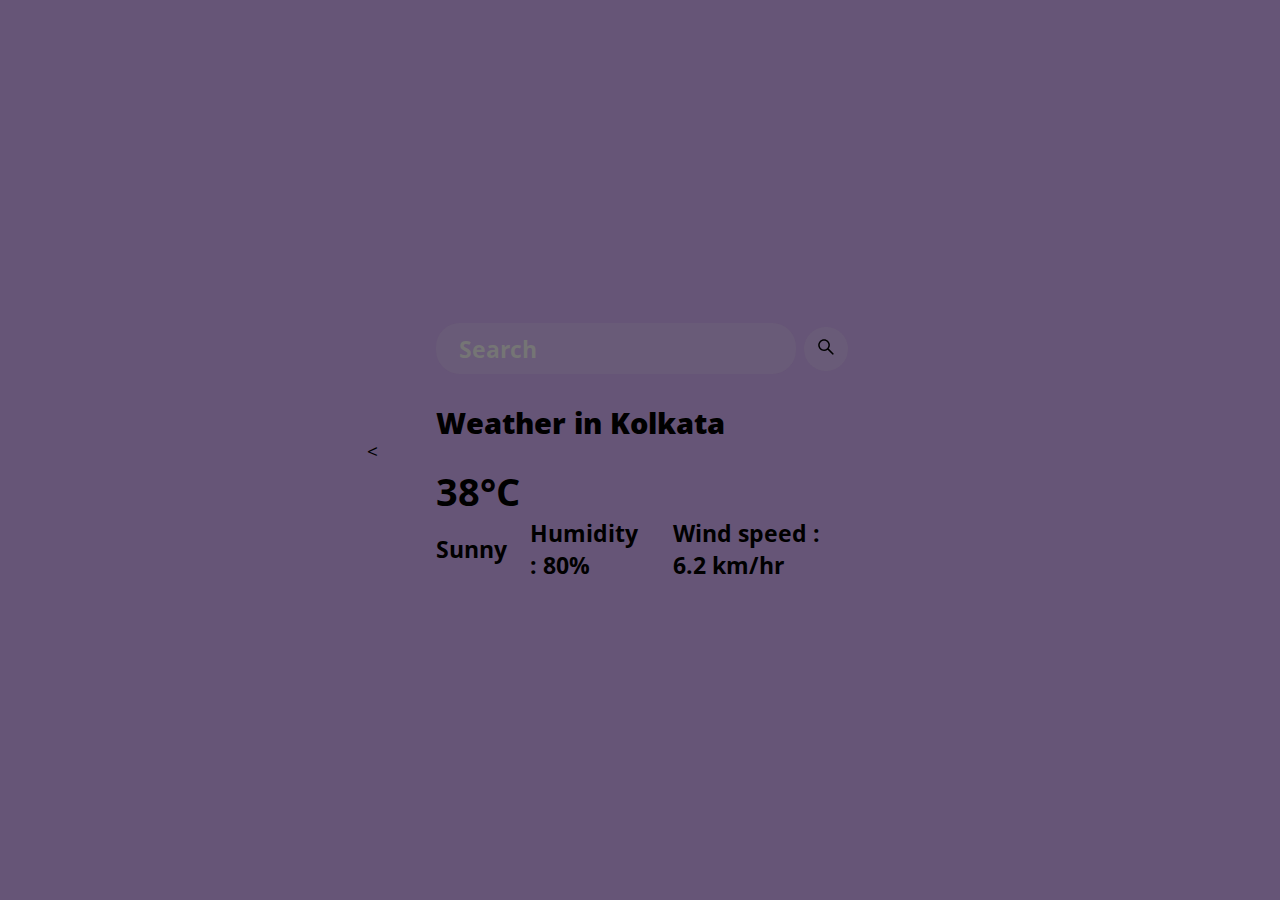
<file: index.html>
<!DOCTYPE html>
<!--[if lt IE 7]>      <html class="no-js lt-ie9 lt-ie8 lt-ie7"> <![endif]-->
<!--[if IE 7]>         <html class="no-js lt-ie9 lt-ie8"> <![endif]-->
<!--[if IE 8]>         <html class="no-js lt-ie9"> <![endif]-->
<!--[if gt IE 8]>      <html class="no-js"> <!--<![endif]-->
<html>
    <head>
        <meta charset="utf-8">
        <<meta name="viewport" content="width=device-width, initial-scale=1.0">
        <title>Weather App</title>
        <link rel="preconnect" href="https://fonts.googleapis.com">
        <link rel="preconnect" href="https://fonts.gstatic.com" crossorigin>
        <link href="https://fonts.googleapis.com/css2?family=Open+Sans:ital,wght@1,300&display=swap" rel="stylesheet">
        <meta name="description" content="">
        <meta name="viewport" content="width=device-width, initial-scale=1">
        <link rel="stylesheet" href="style.css">
    </head>
   

    <body>
        <!--[if lt IE 7]>
            <p class="browsehappy">You are using an <strong>outdated</strong> browser. Please <a href="#">upgrade your browser</a> to improve your experience.</p>
        <![endif]-->
        <div class="card">
            <div class="search">
                <input type="text" class="search-bar" placeholder="Search" spellcheck="false">
                <button class="search-btn"><svg stroke="currentColor" fill="currentColor" stroke-width="0" viewBox="0 0 1024 1024" height="1.5em" width="1.5em" xmlns="http://www.w3.org/2000/svg"><path d="M909.6 854.5L649.9 594.8C690.2 542.7 712 479 712 412c0-80.2-31.3-155.4-87.9-212.1-56.6-56.7-132-87.9-212.1-87.9s-155.5 31.3-212.1 87.9C143.2 256.5 112 331.8 112 412c0 80.1 31.3 155.5 87.9 212.1C256.5 680.8 331.8 712 412 712c67 0 130.6-21.8 182.7-62l259.7 259.6a8.2 8.2 0 0 0 11.6 0l43.6-43.5a8.2 8.2 0 0 0 0-11.6zM570.4 570.4C528 612.7 471.8 636 412 636s-116-23.3-158.4-65.6C211.3 528 188 471.8 188 412s23.3-116.1 65.6-158.4C296 211.3 352.2 188 412 188s116.1 23.2 158.4 65.6S636 352.2 636 412s-23.3 116.1-65.6 158.4z"></path></svg></button>
            </div>
            <div class="weather">
                <h2 class="city">Weather in Kolkata</h2>
                <h1 class="temp">38°C</h1>

               <div class="details">
                <div class="description">Sunny</div>
                <div class="humidity">Humidity : 80%</div>
                <div class="wind">Wind speed : 6.2 km/hr</div>
               </div> 
            </div>

        </div>

        <script src="script.js" async defer></script>
    </body>
    
</html>
</file>
<file: style.css>
body {
    display: flex;
    justify-content: center;
    align-items: center;
    height: 100vh;
    margin: 0;
    font-family: 'Open Sans', sans-serif;
    background-color: #657;
    font-size: 120%;
    background-size: contain;
}
.card {
    background-image: url('https://source.unsplash.com/1600x900/?travel');
    background-size: contain;
    opacity : 1;
    padding: 2em;
    border-radius: 30px;
    width: 100%;
    max-width: 420px;
    margin: 1em;
    color: -webkit-linear-gradient(45deg, #09009f, #00ff95 80%);
}
.weather .city{
   font-weight :800;
}
h1.temp{
    margin: 0;
}
.search{
    color : purple;
    font-weight : bold;
    display: flex;
    align-items: center;
    justify-content: center;
}
button{
    margin: 0.5rem;
    border-radius: 50%;
    border: none;
    height: 44px;
    width: 44px;
    outline: none;
    background: #7c7c7c2b;
    color: black;
    cursor: pointer;
    transition: 0.2s ease-in-out;
}

button:hover{
    background: #7c7c7c6b;
}

input.search-bar{
    border: none;
    outline: none;
    padding: 0.4em 1em;
    border-radius: 24px;
    background: #7c7c7c2b;
    color: white;
    font-family: inherit;
    font-size: 120%;
    width: calc(100% - 100px);
}
.details{
 display : flex;
 flex-direction: row;
 gap : 1em;
 justify-content : center;
 align-items :center;
 flex-grow: 1;
}
.details > *{
    flex-basis:1;
    
}
.details{
    font-weight: bolder;
    font-size: larger;
}
.search .search-bar{
    color : black;
    font-weight : bold;
}
</file>
